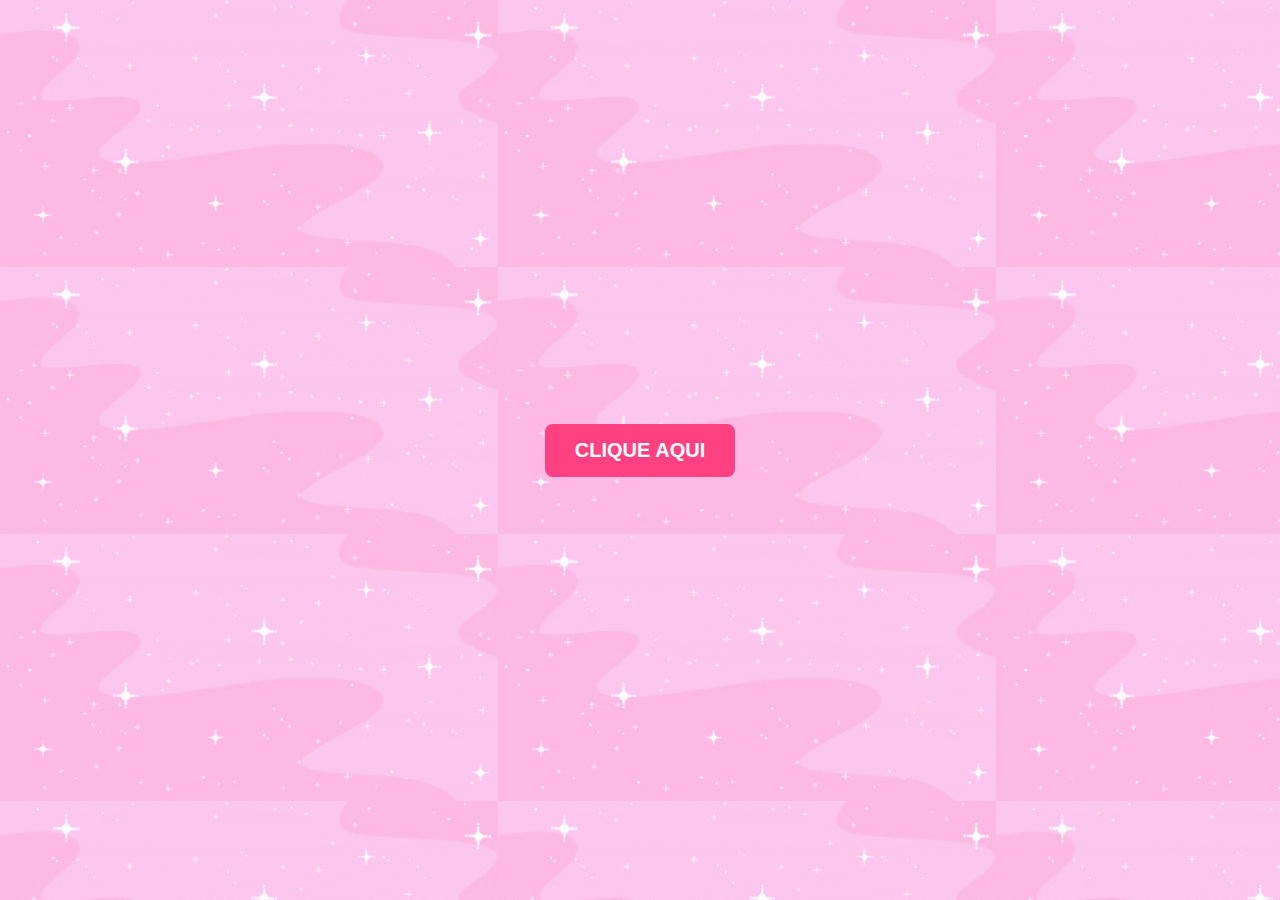
<file: index.html>
<!DOCTYPE html>
<html lang="en">
<head>
    <meta charset="UTF-8">
    <meta name="viewport" content="width=device-width, initial-scale=1.0">
    <title>Document</title>
</head>
<script src="./scripts.js"></script>
<style>
    * {
    margin: 0;
    padding: 0;
    box-sizing: border-box;
    font-family: 'Arial', sans-serif;
}

body {
    overflow: hidden;
    display: flex;
    justify-content: center;
    align-items: center;
    height: 100vh;
    background-image: url('/img/042aefaccd947a8c07f36b11f228ba2e.gif'); 
}

button {
    background: #ff4081; 
    border: none;
    padding: 15px 30px;
    font-size: 20px;
    font-weight: bold;
    border-radius: 8px;
    cursor: pointer;
    transition: 0.3s;
}

button a {
    text-decoration: none;
    color: white;
}

button:hover {
    background: #d81b60; /* Tom mais escuro ao passar o mouse */
}

</style>
<body>
    <button><a href="./card.html"> CLIQUE AQUI </a></button>
</body>
</html>
</file>
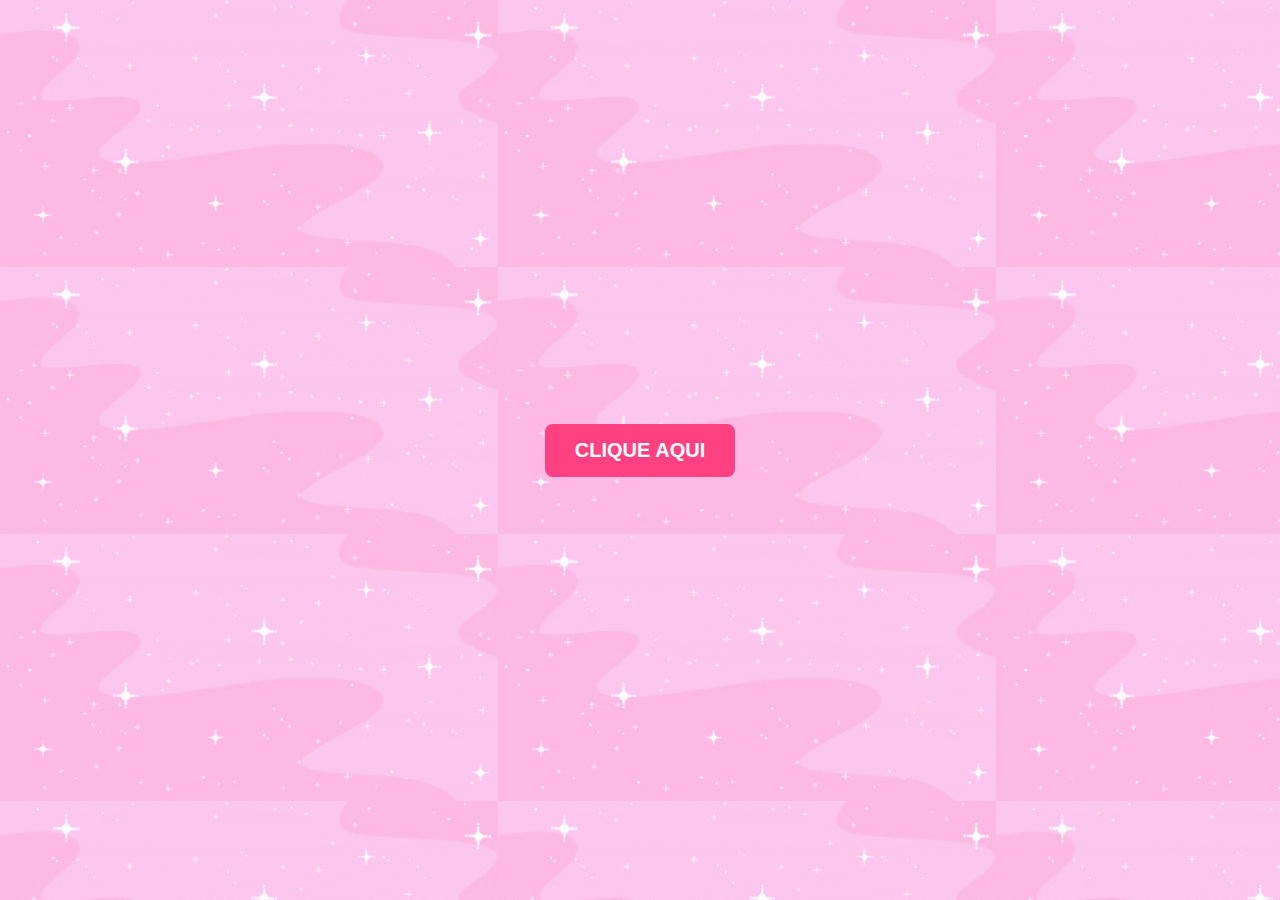
<file: templates/index.html>
<!DOCTYPE html>
<html lang="en">
<head>
    <meta charset="UTF-8">
    <meta name="viewport" content="width=device-width, initial-scale=1.0">
    <title>Document</title>
</head>
<script src="./scripts.js"></script>
<style>
    * {
    margin: 0;
    padding: 0;
    box-sizing: border-box;
    font-family: 'Arial', sans-serif;
}

body {
    display: flex;
    justify-content: center;
    align-items: center;
    height: 100vh;
    background-image: url('/img/042aefaccd947a8c07f36b11f228ba2e.gif'); 
}

button {
    background: #ff4081; /* Rosa vibrante */
    border: none;
    padding: 15px 30px;
    font-size: 20px;
    font-weight: bold;
    border-radius: 8px;
    cursor: pointer;
    transition: 0.3s;
}

button a {
    text-decoration: none;
    color: white;
}

button:hover {
    background: #d81b60; /* Tom mais escuro ao passar o mouse */
}

</style>
<body>
    <button><a href="./card.html"> CLIQUE AQUI </a></button>
</body>
</html>
</file>
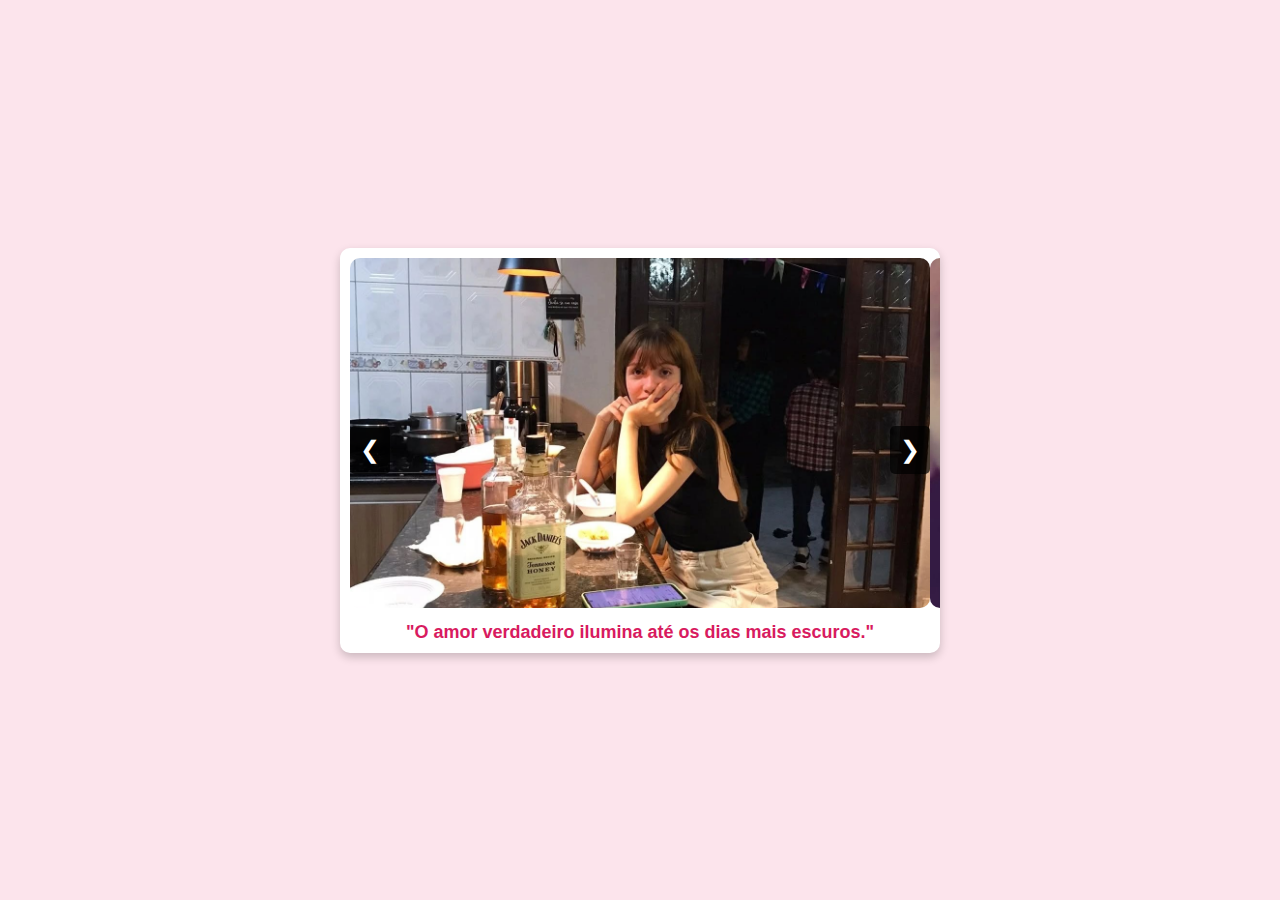
<file: templates/card.html>
<!DOCTYPE html>
<html lang="pt">
<head>
    <meta charset="UTF-8">
    <meta name="viewport" content="width=device-width, initial-scale=1.0">
    <title>Slider de Amor ❤️</title>
    <link rel="stylesheet" href="style.css">
</head>
<body>
    <section class="slider-container">
        <button id="prevBtn" class="slider-btn">&#10094;</button>
        <div class="slider">
            <div class="slide">
                <img src="/img/457496454_955514846344340_2364739620183576293_n.jpg" alt="Imagem 1">
                <p class="caption">"O amor verdadeiro ilumina até os dias mais escuros."</p>
            </div>
            <div class="slide">
                <img src="/img/472312706_916129467168776_1749313679869206864_n.jpg" alt="Imagem 2">
                <p class="caption">"Em cada batida do meu coração, só há espaço para você."</p>
            </div>
            <div class="slide">
                <img src="/img/475931668_923227592928905_8033948837943277303_n.jpg" alt="Imagem 3">
                <p class="caption">"O melhor lugar do mundo é dentro do seu abraço."</p>
            </div>
            <div class="slide">
                <img src="/img/476489366_1933502933725217_7496051257186855376_n.jpg" alt="Imagem 4">
                <p class="caption">"Com você, cada momento é um lindo poema de amor."</p>
            </div>
        </div>
        <button id="nextBtn" class="slider-btn">&#10095;</button>
    </section>

    <script src="scripts.js"></script>
</body>
</html>
</file>
<file: templates/style.css>
* {
    margin: 0;
    padding: 0;
    box-sizing: border-box;
    font-family: Arial, sans-serif;
}

body {
    display: flex;
    flex-direction: column;
    align-items: center;
    height: 100vh;
    background-color: #fce4ec; /* Rosa claro */
    justify-content: center;
}

.slider-container {
    position: relative;
    width: 80%;
    max-width: 600px;
    overflow: hidden;
    border-radius: 10px;
    box-shadow: 0 4px 10px rgba(0, 0, 0, 0.2);
    background: white;
    padding: 10px;
}

.slider {
    display: flex;
    transition: transform 0.5s ease-in-out;
}

.slide {
    min-width: 100%;
    text-align: center;
}

.slide img {
    width: 100%;
    height: 350px; 
    object-fit: cover; 
    border-radius: 10px;
}

.caption {
    font-size: 18px;
    color: #d81b60;
    margin-top: 10px;
    font-weight: bold;
}

.slider-btn {
    position: absolute;
    top: 50%;
    transform: translateY(-50%);
    background: rgba(0, 0, 0, 0.7);
    color: #fff;
    border: none;
    padding: 10px;
    cursor: pointer;
    font-size: 24px;
    border-radius: 5px;
    transition: background 0.3s;
}

#prevBtn {
    left: 10px;
}

#nextBtn {
    right: 10px;
}

.slider-btn:hover {
    background: rgba(0, 0, 0, 0.9);
}


.button-container {
    margin-top: 20px;
}

.nav-btn {
    background: #d81b60;
    color: white;
    border: none;
    padding: 10px 20px;
    font-size: 18px;
    border-radius: 5px;
    cursor: pointer;
    margin: 0 10px;
    transition: background 0.3s;
}

.nav-btn:hover {
    background: #a31548;
}


@media (max-width: 600px) {
    .slider-btn {
        font-size: 18px;
        padding: 8px;
    }
    .caption {
        font-size: 16px;
    }
    .nav-btn {
        font-size: 16px;
        padding: 8px 16px;
    }
}
</file>
